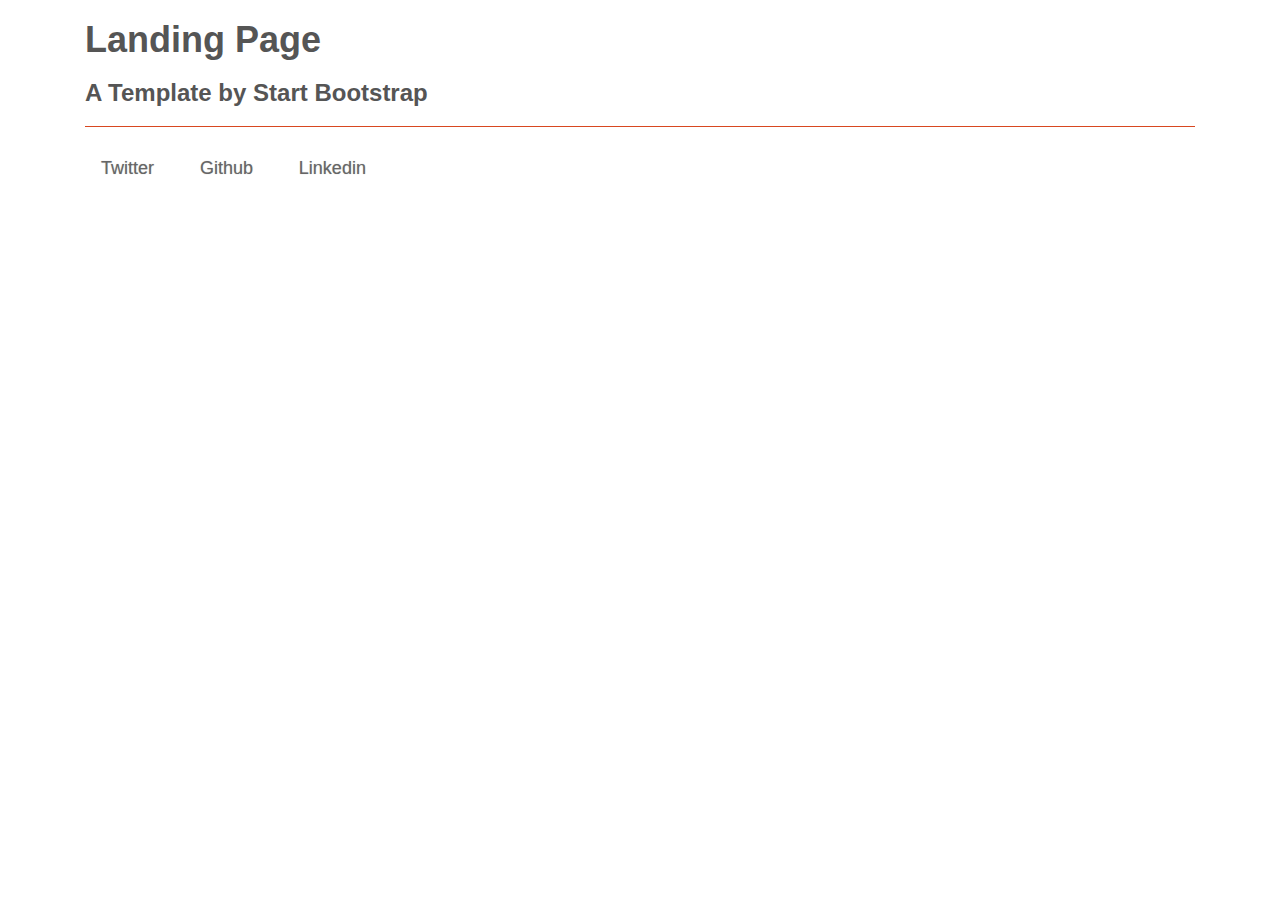
<file: ChirperTime v1.3/Chirper Chat/landing.html>
﻿<!DOCTYPE html>
<html lang="en">
	<head>
		<meta http-equiv="content-type" content="text/html; charset=UTF-8">
		<meta charset="utf-8">
		<title>Chirp!</title>
		<meta name="viewport" content="width=device-width, initial-scale=1, maximum-scale=1">
		<link href="css/bootstrap.min.css" rel="stylesheet">
		<!--[if lt IE 9]>
			<script src="//html5shim.googlecode.com/svn/trunk/html5.js"></script>
		<![endif]-->
		<link href="css/styles.css" rel="stylesheet">
	</head>
<body>
    <div class="wrapper">
        <div class="intro-header">
            <div class="container">

                <div class="row">
                    <div class="col-lg-12">
                        <div class="intro-message">
                            <h1>Landing Page</h1>
                            <h3>A Template by Start Bootstrap</h3>
                            <hr class="intro-divider">
                            <ul class="list-inline intro-social-buttons">
                                <li>
                                    <a href="https://twitter.com/SBootstrap" class="btn btn-default btn-lg"><i class="fa fa-twitter fa-fw"></i> <span class="network-name">Twitter</span></a>
                                </li>
                                <li>
                                    <a href="https://github.com/IronSummitMedia/startbootstrap" class="btn btn-default btn-lg"><i class="fa fa-github fa-fw"></i> <span class="network-name">Github</span></a>
                                </li>
                                <li>
                                    <a href="#" class="btn btn-default btn-lg"><i class="fa fa-linkedin fa-fw"></i> <span class="network-name">Linkedin</span></a>
                                </li>
                            </ul>
                        </div>
                    </div>
                </div>

            </div>
        </div>
    <!-- script references -->
    <script src="//ajax.googleapis.com/ajax/libs/jquery/2.0.2/jquery.min.js"></script>
    <script src="js/bootstrap.min.js"></script>
    <script src="js/scripts.js"></script>
</body>
</html>
</file>
<file: ChirperTime v1.3/Chirper Chat/css/styles.css>
/* custom template */
html, body {
   height: 100%;
   font-family:verdana,arial,sans-serif;
   color:#555555;
}


.nav {
   font-family:Arial,sans-serif;
   font-size:13px;
}

a {
  color:#393939;
}

a:hover {
  text-decoration:none;
  color: #d32e01;
}

hr {
  border-color:#dedede;
}

.wrapper, .row {
   height: 100%;
   margin-left:0;
   margin-right:0;
}

.wrapper:before, .wrapper:after,
.column:before, .column:after {
    content: "";
    display: table;
}

.wrapper:after,
.column:after {
    clear: both;
}

.column {
    height: 100%;
    overflow: auto;
    *zoom:1;
}

.column .padding {
    padding: 20px;
}

.full{
	padding-top:70px;
}

.box {
  	bottom: 0; /* increase for footer use */
    left: 0;
    position: absolute;
    right: 0;
    top: 0;
    background-color:#444444;
  /*
    background-image:url('/assets/example/bg_suburb.jpg');
    background-size:cover;
    background-attachment:fixed;
  */
}

.divider {
	margin-top:32px;
}

.navbar-blue {
    border-width:0;
	background-color:rgba(211, 46, 1, 0.88);
    color:#ffffff;
    font-family:arial,sans-serif;
    top:0;
    position:fixed;
    width:inherit;
}

.navbar-blue li > a,.navbar-toggle  {
   color:#efefef;
}

.navbar-blue .dropdown-menu li a {color:#d32e01;}
.navbar-blue .dropdown-menu li > a {padding-left:30px;}

.navbar-blue li>a:hover, .navbar-blue li>a:focus, .navbar-blue .open, .navbar-blue .open>a, .navbar-blue .open>a:hover, .navbar-blue .open>a:focus {
   background-color:#d32e01;
   color:#fff;
}

#main {
   background-color:#e9eaed;
   padding-left:0;
   padding-right:0;
}
#main .img-circle {
   margin-top:18px;
   height:70px;
   width:70px;
}

#sidebar {
    padding:0px;
	padding-top:15px;
}

#sidebar, #sidebar a, #sidebar-footer a {
    color:#ffffff;
    background-color:transparent;
	text-shadow:0 0 2px #000000;
    padding-left:5px;
}
#sidebar .nav li>a:hover {
    background-color:#393939;
}

.chirpP {
    background-color: #f5f5f5;
    padding: 10px 0 10px 20px;
    border-radius: 5px;
}

hr {
    border-color: rgba(211, 46, 1, 0.88);
}

.logo {
  display:block;
  padding:3px;
  background-color:#fff;
  color:#d32e01;
  height:28px;
  width:28px;
  margin:9px;
  margin-right:2px;
  margin-left:15px;
  font-size:20px;
  font-weight:700;
  text-align:center;
  text-decoration:none;
  text-shadow:0 0 1px;
  border-radius:2px;
}
#sidebar-footer {
  background-color:#444;
  position:absolute;
  bottom:5px;
  padding:5px;
}
#footer {
  margin-bottom:20px;
}

/* bootstrap overrides */

h1,h2,h3 {
   font-weight:800;
}

.navbar-toggle, .close {
	outline:0;
}

.navbar-toggle .icon-bar {
	background-color: #fff;
}

.btn-primary,.label-primary,.list-group-item.active, .list-group-item.active:hover, .list-group-item.active:focus  {
	background-color:#d32e01;
    color:#fffffe;
}
.btn-default {
    color:#666666;
    text-shadow:0 0 1px rgba(0,0,0,.3);
}
.form-control {
	
}

.panel textarea, .well textarea, textarea.form-control
{
   resize: none;
}
  
.badge{
   color:#d32e01;
   background-color:#fff;
}
.badge:hover, .badge-inverse{
   background-color:#d32e01;
   color:#fff;
}
    
.jumbotron {
  background-color:transparent;
}
.label-default {
  background-color:#dddddd;
}
.page-header {
  margin-top: 55px;
  padding-top: 9px;
  border-top:1px solid #eeeeee;
  font-weight:700;
  text-transform:uppercase;
  letter-spacing:2px;
}

.panel-default .panel-heading {
  background-color:#f9fafb;
  color:#555555;
  position: relative;
}

.btn-my-chirps {
    position: absolute;
    top: 14px;
    padding-right: 10px;
    right: 15px;

}

    .btn-my-chirps:hover {
        
    }

    .btn {
        border: none;
        border-radius: 0;
    }

    .btn:hover {
        background-color: #cc4824;
        -moz-transition: .7s background-color ease-in-out;
        -o-transition: .7s background-color ease-in-out;
        -webkit-transition: .7s background-color ease-in-out;
        transition: .7s background-color ease-in-out;
    }

.col-sm-9.full {
    width: 100%;
}

.modal-header, .modal-footer {
	background-color:#f2f2f2;
    font-weight:800;
    font-size:12px;
}

.modal-footer i, .well i {
    font-size:20px;
    color:#c0c0c0;
}

.modal-body {
	padding:0px;
}

.modal-body textarea.form-control
{
   resize: none;
   border:0;
   box-shadow:0 0 0;
}

small.text-muted {
  font-family:courier,courier-new,monospace;
}

/* adjust the contents on smaller devices */
@media (max-width: 768px) {

  .column .padding {
    padding: 7px;
  }

  .full{
	padding-top:20px;
  }

  .navbar-blue {
	background-color:#d32e01;
    top:0;
    width:100%;
    position:relative;
  }

}


/*
 * off canvas sidebar
 * --------------------------------------------------
 */
@media screen and (max-width: 768px) {
  .row-offcanvas {
    position: relative;
    -webkit-transition: all 0.25s ease-out;
    -moz-transition: all 0.25s ease-out;
    transition: all 0.25s ease-out;
  }

  .row-offcanvas-left.active {
    left: 33%;
  }

  .row-offcanvas-left.active .sidebar-offcanvas {
    left: -33%;
    position: absolute;
    top: 0;
    width: 33%;
    margin-left: 5px;
  }

  #sidebar, #sidebar a, #sidebar-footer a {
    padding-left:3px;
  }
}
</file>
